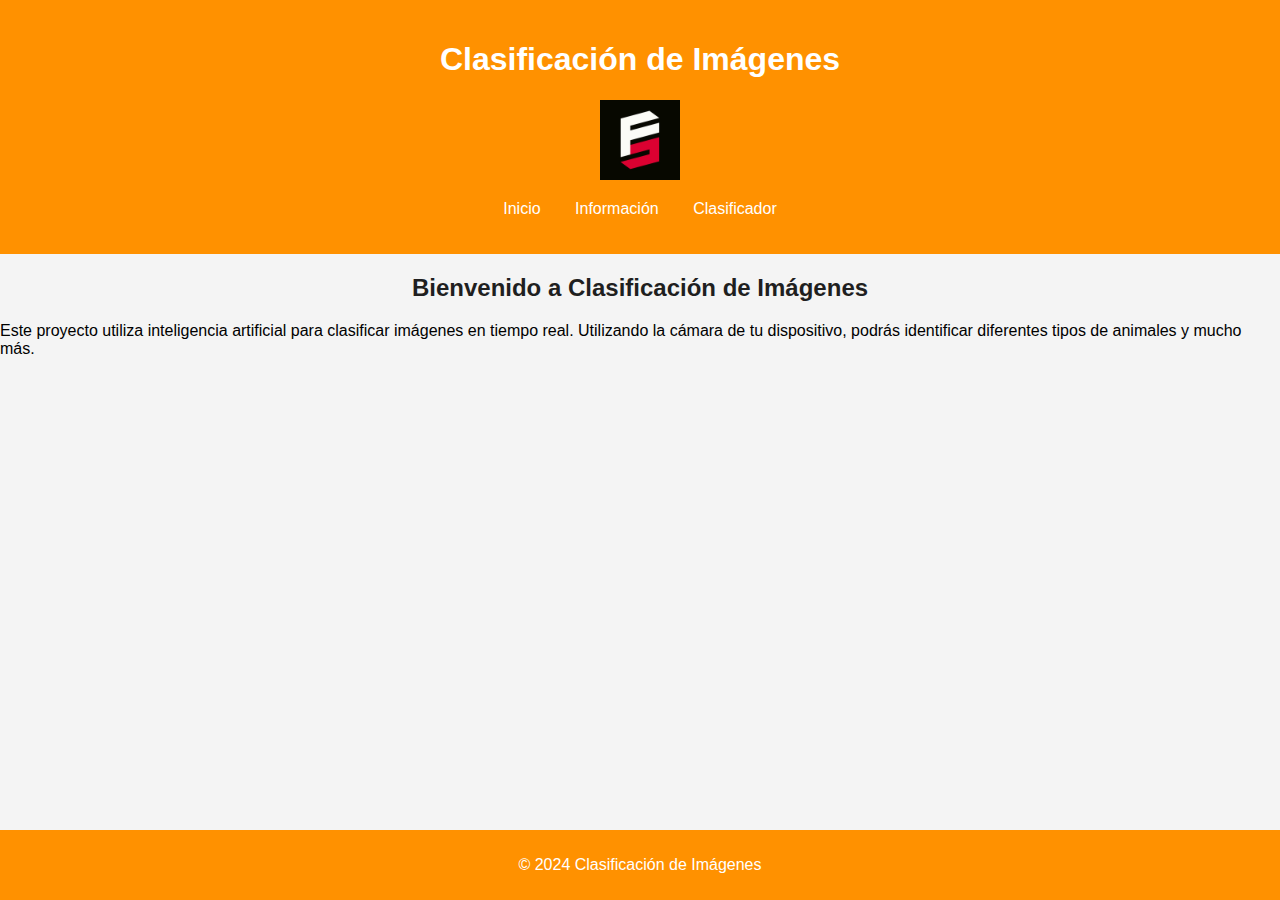
<file: index.html>
<!DOCTYPE html>
<html lang="es">

<head>
    <meta charset="UTF-8">
    <meta name="viewport" content="width=device-width, initial-scale=1.0">
    <title>Clasificación de Imágenes</title>
    <link rel="stylesheet" href="style.css">
</head>

<body>
    <header>
        <h1>Clasificación de Imágenes</h1><img src="LogotipoSimple.jpg" alt="Clasificación de Imágenes"
            class="project-image" alt="" width="80" height="80">
        <nav>
            <ul>
                <li><a href="#" onclick="showTab('home')">Inicio</a></li>
                <li><a href="#" onclick="showTab('info')">Información</a></li>
                <li><a href="#" onclick="showTab('clasificador')">Clasificador</a></li>
            </ul>
        </nav>
    </header>

    <main>
        <!-- Sección de Inicio -->
        <section id="home" class="tab-content">
            <h2>Bienvenido a Clasificación de Imágenes</h2>

            <p>Este proyecto utiliza inteligencia artificial para clasificar imágenes en tiempo real. Utilizando la
                cámara de tu dispositivo, podrás identificar diferentes tipos de animales y mucho más.</p>
        </section>

        <!-- Sección de Información -->
        <section id="info" class="tab-content" style="display: none;">
            <h2>Información del Proyecto</h2>
            <p>El sistema de clasificación de imágenes permite realizar el análisis de fotografías en tiempo real. Es
                una herramienta educativa y entretenida que emplea modelos de machine learning para identificar objetos
                y animales en las imágenes. El objetivo principal es facilitar el aprendizaje sobre clasificación de
                imágenes mediante el uso de tecnología avanzada.</p>
        </section>

        <!-- Sección de Clasificador -->
        <section id="clasificador" class="tab-content" style="display: none;">
            <div class="camera-section">
                <video id="camera" autoplay playsinline width="300" height="200"></video>
                <p>Clasificando cada 2 segundos...</p>
            </div>
            <div class="info-section" id="results">
                <h2>Resultados</h2>
                <p id="loading-message">Espere un momento mientras se cargan los datos...</p>
                <div id="animal-info"></div>
            </div>
        </section>
    </main>

    <footer>
        <p>&copy; 2024 Clasificación de Imágenes</p>
    </footer>

    <script>
        function showTab(tabId) {
            const tabs = document.querySelectorAll('.tab-content');
            tabs.forEach(tab => tab.style.display = 'none');
            document.getElementById(tabId).style.display = 'block';
        }

        async function setupCamera() {
            const video = document.getElementById('camera');
            const stream = await navigator.mediaDevices.getUserMedia({ video: true });
            video.srcObject = stream;

            setInterval(captureAndClassify, 2000);
        }

        async function captureAndClassify() {
            const video = document.getElementById('camera');
            const canvas = document.createElement('canvas');
            canvas.width = video.videoWidth;
            canvas.height = video.videoHeight;
            canvas.getContext('2d').drawImage(video, 0, 0, canvas.width, canvas.height);
            const imageData = canvas.toDataURL('image/jpeg').split(',')[1];

            document.getElementById('loading-message').style.display = 'block';

            try {
                const response = await fetch('http://127.0.0.1:55000/classify', {
                    method: 'POST',
                    headers: { 'Content-Type': 'application/json' },
                    body: JSON.stringify({ image: imageData })
                });

                if (!response.ok) {
                    throw new Error('Error al clasificar la imagen: ' + response.statusText);
                }

                const result = await response.json();
                displayResults(result);
            } catch (error) {
                console.error('Error al enviar la imagen al servidor:', error);
            }
        }

        function displayResults(results) {
            const resultsDiv = document.getElementById('animal-info');
            resultsDiv.innerHTML = '';

            document.getElementById('loading-message').style.display = 'none';

            results.forEach(result => {
                const p = document.createElement('p');
                p.textContent = `${result.label}: ${Math.round(result.probability * 100)}%`;
                resultsDiv.appendChild(p);
            });
        }

        setupCamera();
    </script>
</body>

</html>
</file>
<file: style.css>
body {
    font-family: Arial, sans-serif;
    background-color: #f4f4f4;
    margin: 0;
    display: flex;
    flex-direction: column;
    min-height: 100vh;
}

header {
    background-color: #ff9100;
    color: white;
    text-align: center;
    padding: 20px 0;
}

header nav ul {
    list-style: none;
    padding: 0;
}

header nav ul li {
    display: inline;
    margin: 0 15px;
}

header nav ul li a {
    color: white;
    text-decoration: none;
}

.container {
    display: flex;
    flex-direction: column;
    align-items: center;
    margin: 20px auto;
    max-width: 400px;
    flex: 1;
    /* Expande el contenedor para ocupar el espacio disponible */
}

.camera-section,
.info-section {
    display: flex;
    flex-direction: column;
    align-items: center;
    width: 100%;
}

.camera-section video {
    width: 100%;
    max-width: 350px;
    border: 2px solid #ff9100;
    border-radius: 10px;
}

.info-section {
    margin-top: 15px;
    padding: 20px;
    border: 2px solid #ff9100;
    background-color: #ffffff;
    box-shadow: 0 2px 10px rgba(0, 0, 0, 0.1);
    text-align: center;
    font-size: 18px;
    width: 100%;
}


h2 {
    text-align: center;
    color: #1f1f1f;
}

#animal-info {
    font-size: 18px;
    color: #171717;
    line-height: 1.5;
}

.centered {
    text-align: center;
    margin: 20px;
}

footer {
    background-color: #ff9100;
    color: white;
    text-align: center;
    padding: 10px 0;
    margin-top: auto;
    /* Empuja el pie de página hacia el final */
    width: 100%;
}
</file>
